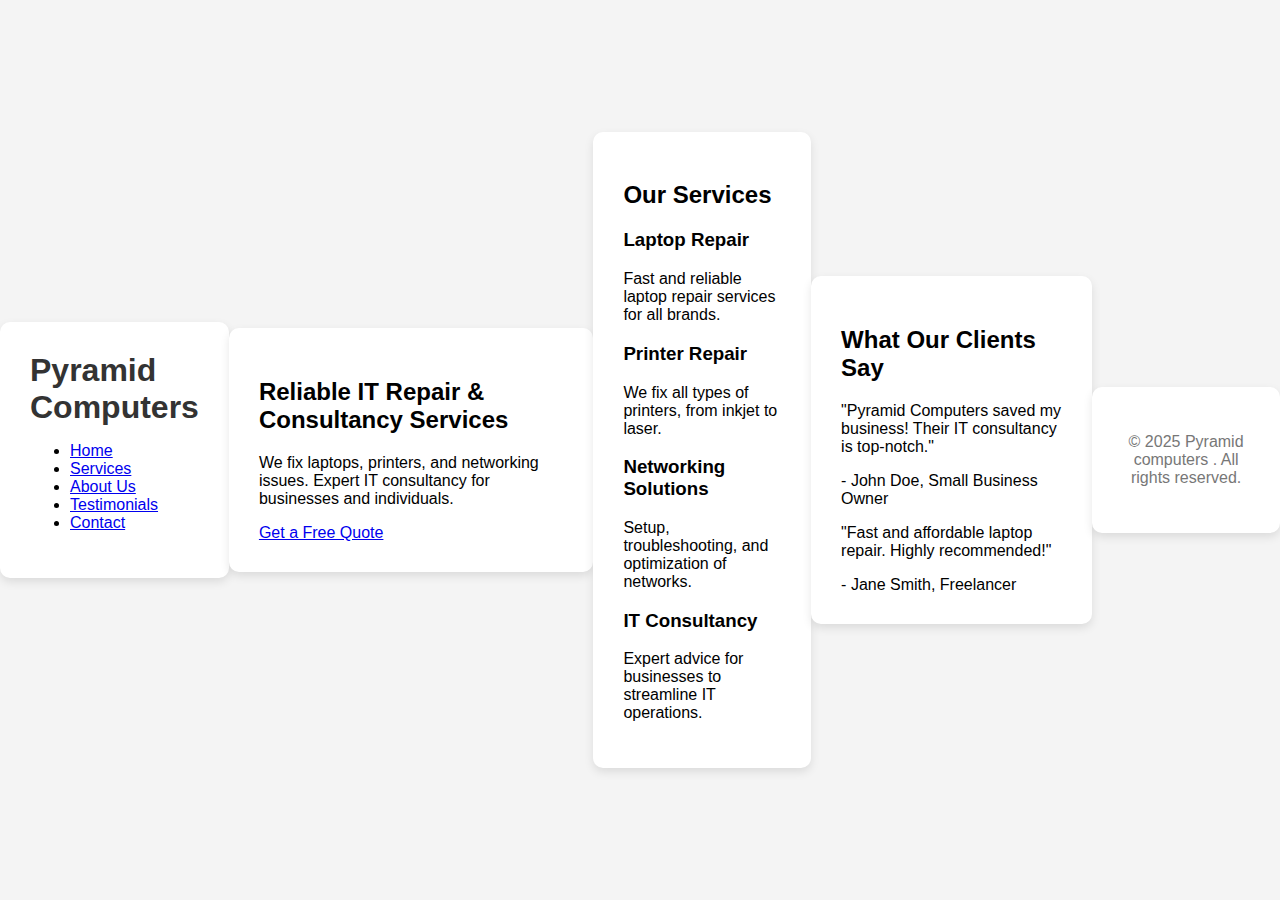
<file: Index.html>
<!DOCTYPE html>
<html lang="en">
<head>
  <meta charset="UTF-8">
  <meta name="viewport" content="width=device-width, initial-scale=1.0">
  <title>Pyramid Computers- IT Repair & Consultancy</title>
  <link rel="stylesheet" href="styles.css">
</head>
<body>
  <!-- Header -->
  <header>
    <div class="container">
      <div class="logo">
        <h1>Pyramid Computers</h1>
      </div>
      <nav>
        <ul>
          <li><a href="#home">Home</a></li>
          <li><a href="#services">Services</a></li>
          <li><a href="#about">About Us</a></li>
          <li><a href="#testimonials">Testimonials</a></li>
          <li><a href="#contact">Contact</a></li>
        </ul>
      </nav>
    </div>
  </header>

  <!-- Hero Section -->
  <section id="home" class="hero">
    <div class="container">
      <h2>Reliable IT Repair & Consultancy Services</h2>
      <p>We fix laptops, printers, and networking issues. Expert IT consultancy for businesses and individuals.</p>
      <a href="#contact" class="cta-button">Get a Free Quote</a>
    </div>
  </section>

  <!-- Services Section -->
  <section id="services" class="services">
    <div class="container">
      <h2>Our Services</h2>
      <div class="service-list">
        <div class="service-item">
          <h3>Laptop Repair</h3>
          <p>Fast and reliable laptop repair services for all brands.</p>
        </div>
        <div class="service-item">
          <h3>Printer Repair</h3>
          <p>We fix all types of printers, from inkjet to laser.</p>
        </div>
        <div class="service-item">
          <h3>Networking Solutions</h3>
          <p>Setup, troubleshooting, and optimization of networks.</p>
        </div>
        <div class="service-item">
          <h3>IT Consultancy</h3>
          <p>Expert advice for businesses to streamline IT operations.</p>
        </div>
      </div>
    </div>
  </section>

  <!-- Testimonials Section -->
  <section id="testimonials" class="testimonials">
    <div class="container">
      <h2>What Our Clients Say</h2>
      <div class="testimonial-list">
        <div class="testimonial-item">
          <p>"Pyramid Computers saved my business! Their IT consultancy is top-notch."</p>
          <span>- John Doe, Small Business Owner</span>
        </div>
        <div class="testimonial-item">
          <p>"Fast and affordable laptop repair. Highly recommended!"</p>
          <span>- Jane Smith, Freelancer</span>
        </div>
      </div>
    </div>
  </section>

  <!-- Footer -->
  <footer>
    <div class="container">
      <p>&copy; 2025 Pyramid computers . All rights reserved.</p>
    </div>
  </footer>

  <!-- JavaScript -->
  <script src="script.js"></script>
</body>
</html>
</file>
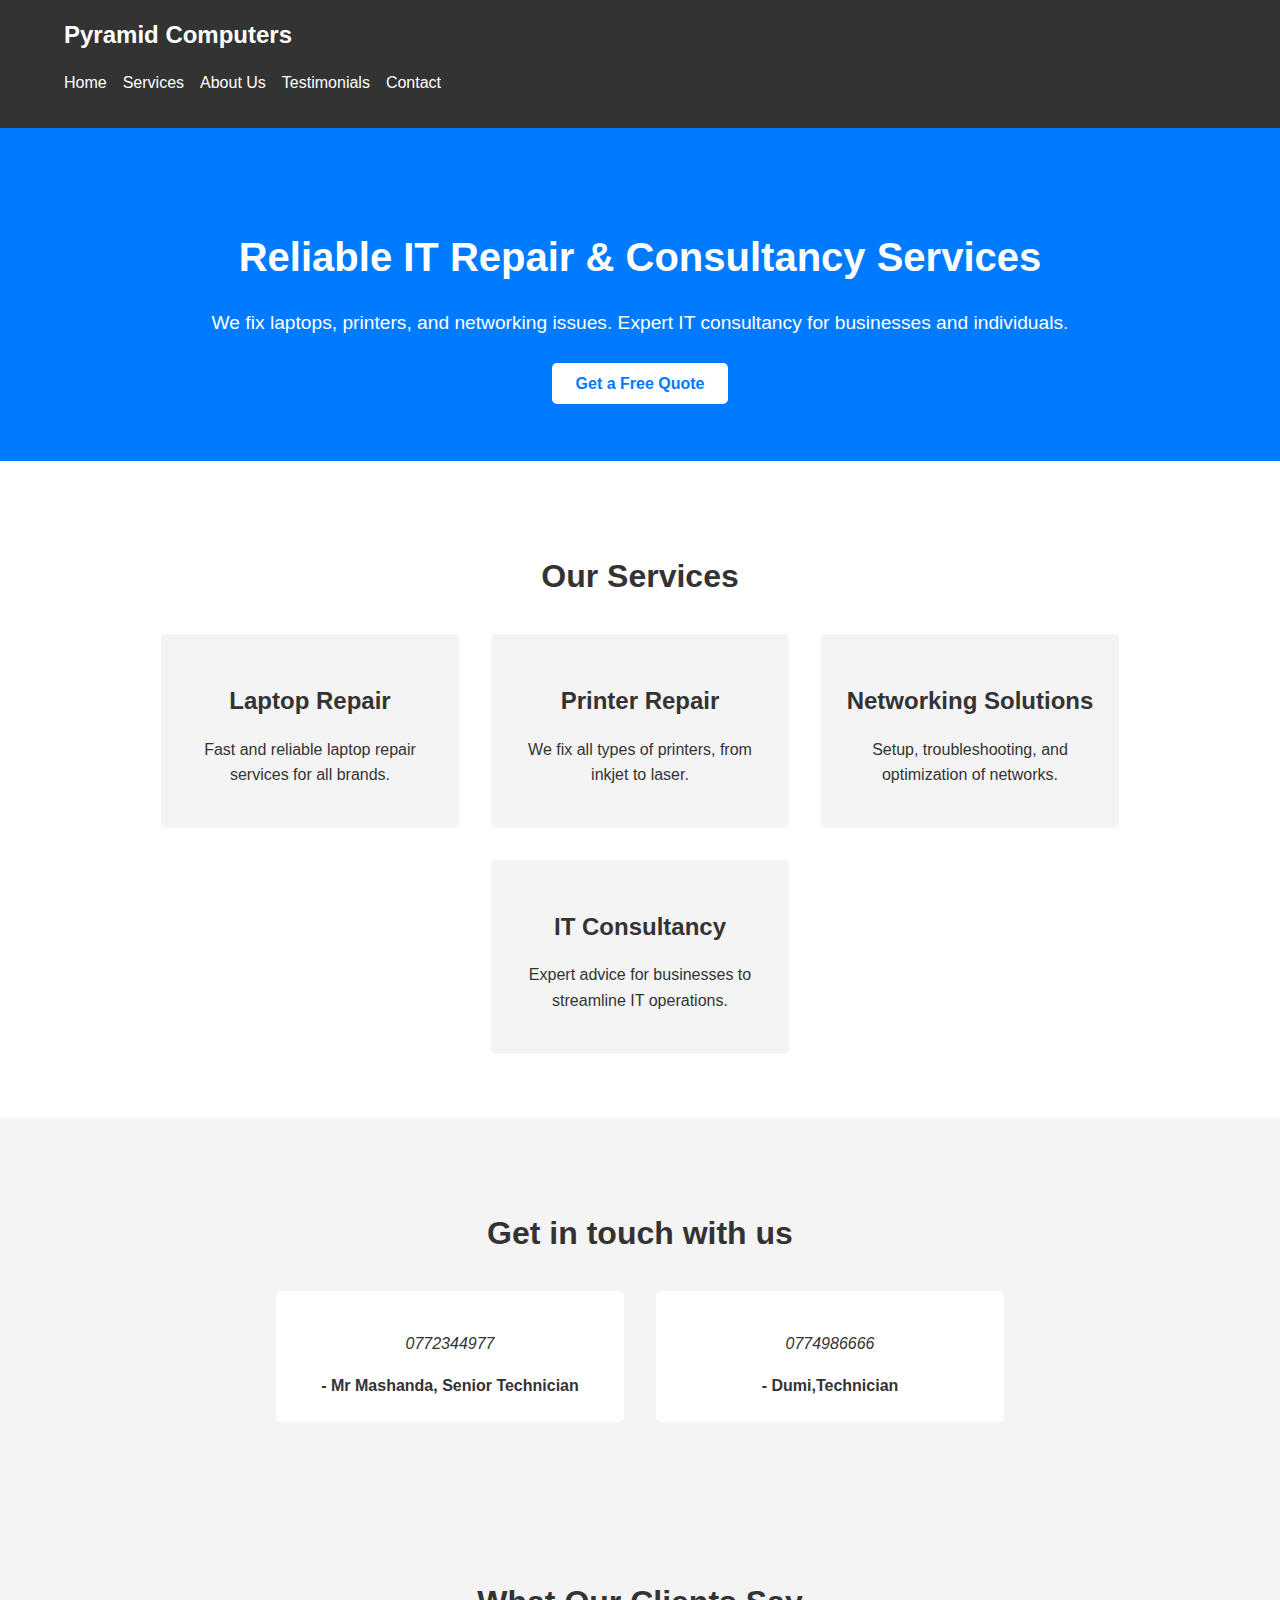
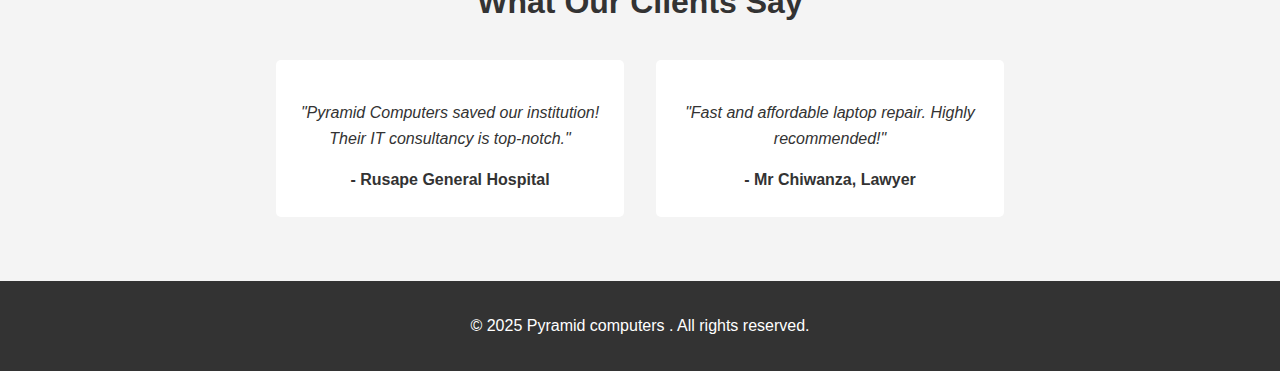
<file: index.html>
<!DOCTYPE html>
<html lang="en">
<head>
  <meta charset="UTF-8">
  <meta name="viewport" content="width=device-width, initial-scale=1.0">
  <title>Pyramid Computers- IT Repair & Consultancy</title>
  <link rel="stylesheet" href="style.css">
</head>
<body>
  <!-- Header -->
  <header>
    <div class="container">
      <div class="logo">
        <h1>Pyramid Computers</h1>
      </div>
      <nav>
        <ul>
          <li><a href="#home">Home</a></li>
          <li><a href="#services">Services</a></li>
          <li><a href="#about">About Us</a></li>
          <li><a href="#testimonials">Testimonials</a></li>
          <li><a href="#contact">Contact</a></li>
        </ul>
      </nav>
    </div>
  </header>

  <!-- Hero Section -->
  <section id="home" class="hero">
    <div class="container">
      <h2>Reliable IT Repair & Consultancy Services</h2>
      <p>We fix laptops, printers, and networking issues. Expert IT consultancy for businesses and individuals.</p>
      <a href="quotationForm.html" class="cta-button">Get a Free Quote</a>
    </div>
  </section>

  <!-- Services Section -->
  <section id="services" class="services">
    <div class="container">
      <h2>Our Services</h2>
      <div class="service-list">
        <div class="service-item">
          <h3>Laptop Repair</h3>
          <p>Fast and reliable laptop repair services for all brands.</p>
        </div>
        <div class="service-item">
          <h3>Printer Repair</h3>
          <p>We fix all types of printers, from inkjet to laser.</p>
        </div>
        <div class="service-item">
          <h3>Networking Solutions</h3>
          <p>Setup, troubleshooting, and optimization of networks.</p>
        </div>
        <div class="service-item">
          <h3>IT Consultancy</h3>
          <p>Expert advice for businesses to streamline IT operations.</p>
        </div>
      </div>
    </div>
  </section>
  
  <!-- contact Section -->
  <section id="contact" class="contact">
    <div class="container">
      <h2>Get in touch with us</h2>
      <div class="contact-list">
        <div class="contact-item">
          <p>0772344977</p>
          <span>- Mr Mashanda, Senior Technician</span>
        </div>
        <div class="contact-item">
          <p>0774986666</p>
          <span>- Dumi,Technician</span>
        </div>
      </div>
    </div>
  </section>
  <!-- Testimonials Section -->
  <section id="testimonials" class="testimonials">
    <div class="container">
      <h2>What Our Clients Say</h2>
      <div class="testimonial-list">
        <div class="testimonial-item">
          <p>"Pyramid Computers saved our institution! Their IT consultancy is top-notch."</p>
          <span>- Rusape General Hospital</span>
        </div>
        <div class="testimonial-item">
          <p>"Fast and affordable laptop repair. Highly recommended!"</p>
          <span>- Mr Chiwanza, Lawyer</span>
        </div>
      </div>
    </div>
  </section>

  <!-- Footer -->
  <footer>
    <div class="container">
      <p>&copy; 2025 Pyramid computers . All rights reserved.</p>
    </div>
  </footer>

  <!-- JavaScript -->
  <script src="script.js"></script>
</body>
</html>
</file>
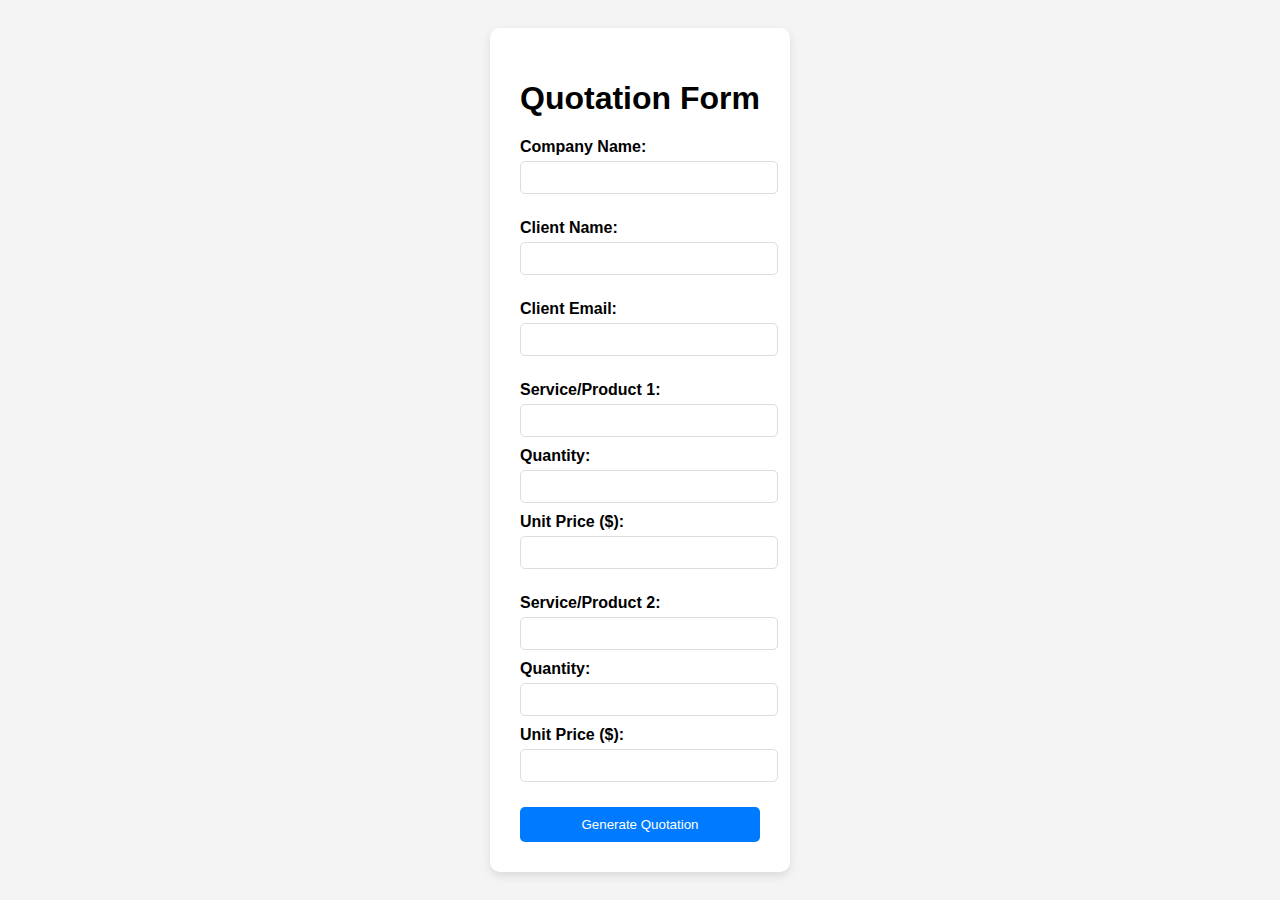
<file: quotationForm .html>
<!DOCTYPE html>
<html lang="en">
<head>
  <meta charset="UTF-8">
  <meta name="viewport" content="width=device-width, initial-scale=1.0">
  <title>Quotation Form</title>
  <link rel="stylesheet" href="styles.css">
</head>
<body>
  <div class="container">
    <!-- Quotation Form -->
    <form id="quotationForm">
      <h1>Quotation Form</h1>

      <!-- Company Details -->
      <div class="form-group">
        <label for="companyName">Company Name:</label>
        <input type="text" id="companyName" name="companyName" required>
      </div>

      <!-- Client Details -->
      <div class="form-group">
        <label for="clientName">Client Name:</label>
        <input type="text" id="clientName" name="clientName" required>
      </div>
      <div class="form-group">
        <label for="clientEmail">Client Email:</label>
        <input type="email" id="clientEmail" name="clientEmail" required>
      </div>

      <!-- Services/Products -->
      <div class="form-group">
        <label for="service1">Service/Product 1:</label>
        <input type="text" id="service1" name="service1" required>
        <label for="quantity1">Quantity:</label>
        <input type="number" id="quantity1" name="quantity1" required>
        <label for="price1">Unit Price ($):</label>
        <input type="number" id="price1" name="price1" step="0.01" required>
      </div>

      <div class="form-group">
        <label for="service2">Service/Product 2:</label>
        <input type="text" id="service2" name="service2">
        <label for="quantity2">Quantity:</label>
        <input type="number" id="quantity2" name="quantity2">
        <label for="price2">Unit Price ($):</label>
        <input type="number" id="price2" name="price2" step="0.01">
      </div>

      <!-- Submit Button -->
      <button type="submit">Generate Quotation</button>
    </form>

    <!-- Quotation Display -->
    <div id="quotationDisplay" class="quotation-container hidden">
      <header>
        <h1 id="displayCompanyName"></h1>
      </header>

      <div class="quotation-details">
        <h2>Quotation</h2>
        <p><strong>Date:</strong> <span id="displayDate"></span></p>
      </div>

      <div class="client-details">
        <h3>To:</h3>
        <p id="displayClientName"></p>
        <p id="displayClientEmail"></p>
      </div>

      <table>
        <thead>
          <tr>
            <th>#</th>
            <th>Description</th>
            <th>Quantity</th>
            <th>Unit Price</th>
            <th>Total</th>
          </tr>
        </thead>
        <tbody id="displayServices">
          <!-- Rows will be added dynamically -->
        </tbody>
        <tfoot>
          <tr>
            <td colspan="4" class="total-label">Total</td>
            <td class="total-amount">$<span id="displayTotal"></span></td>
          </tr>
        </tfoot>
      </table>

      <div class="terms">
        <h3>Terms and Conditions:</h3>
        <ul>
          <li>Payment is due within 30 days of the invoice date.</li>
          <li>Late payments may incur a 5% fee.</li>
          <li>All prices are in USD.</li>
          <li>Contact us for any questions or clarifications.</li>
        </ul>
      </div>

      <footer>
        <p>Thank you for choosing <span id="displayFooterCompanyName"></span>!</p>
      </footer>
    </div>
  </div>

  <script src="script1.js"></script>
</body>
</html>
</file>
<file: styles.css>
/* General Styles */
body {
  margin: 0;
  padding: 0;
  font-family: 'Arial', sans-serif;
  background-color: #f4f4f4;
  display: flex;
  justify-content: center;
  align-items: center;
  height: 100vh;
}

.container {
  background-color: #fff;
  padding: 30px;
  max-width: 800px;
  border-radius: 10px;
  box-shadow: 0 4px 10px rgba(0, 0, 0, 0.1);
}

/* Form Styles */
#quotationForm {
  display: flex;
  flex-direction: column;
}

.form-group {
  margin-bottom: 15px;
}

.form-group label {
  display: block;
  margin-bottom: 5px;
  font-weight: bold;
}

.form-group input {
  width: 100%;
  padding: 8px;
  margin-bottom: 10px;
  border: 1px solid #ddd;
  border-radius: 5px;
}

button {
  padding: 10px 20px;
  background-color: #007bff;
  color: #fff;
  border: none;
  border-radius: 5px;
  cursor: pointer;
}

button:hover {
  background-color: #0056b3;
}

/* Quotation Display */
.quotation-container {
  margin-top: 20px;
}

.hidden {
  display: none;
}

header h1 {
  margin: 0;
  font-size: 2rem;
  color: #333;
}

.quotation-details h2 {
  margin-top: 20px;
  font-size: 1.5rem;
  color: #333;
}

.client-details h3 {
  margin-top: 20px;
  font-size: 1.2rem;
  color: #333;
}

table {
  width: 100%;
  border-collapse: collapse;
  margin-top: 20px;
}

table th, table td {
  padding: 10px;
  text-align: left;
  border-bottom: 1px solid #ddd;
}

table th {
  background-color: #f8f8f8;
  font-weight: bold;
}

table tfoot td {
  font-weight: bold;
  background-color: #f8f8f8;
}

.total-label {
  text-align: right;
}

.total-amount {
  color: #333;
}

.terms {
  margin-top: 20px;
}

.terms h3 {
  font-size: 1.2rem;
  color: #333;
}

.terms ul {
  padding-left: 20px;
  color: #555;
}

.terms li {
  margin: 5px 0;
}

footer {
  margin-top: 20px;
  text-align: center;
  color: #777;
}
</file>
<file: style.css>
/* General Styles */
body {
  font-family: Arial, sans-serif;
  margin: 0;
  padding: 0;
  line-height: 1.6;
  color: #333;
}

.container {
  width: 90%;
  max-width: 1200px;
  margin: 0 auto;
}

/* Header */
header {
  background: #333;
  color: #fff;
  padding: 1rem 0;
}

header .logo h1 {
  margin: 0;
  font-size: 1.5rem;
}

header nav ul {
  list-style: none;
  padding: 0;
  display: flex;
  gap: 1rem;
}

header nav ul li a {
  color: #fff;
  text-decoration: none;
}

/* Hero Section */
.hero {
  background: #007BFF;
  color: #fff;
  padding: 4rem 0;
  text-align: center;
}

.hero h2 {
  font-size: 2.5rem;
  margin-bottom: 1rem;
}

.hero p {
  font-size: 1.2rem;
  margin-bottom: 2rem;
}

.cta-button {
  background: #fff;
  color: #007BFF;
  padding: 0.75rem 1.5rem;
  text-decoration: none;
  border-radius: 5px;
  font-weight: bold;
}

/* Services Section */
.services {
  padding: 4rem 0;
  text-align: center;
}

.services h2 {
  font-size: 2rem;
  margin-bottom: 2rem;
}

.service-list {
  display: flex;
  gap: 2rem;
  flex-wrap: wrap;
  justify-content: center;
}

.service-item {
  background: #f4f4f4;
  padding: 1.5rem;
  border-radius: 5px;
  width: 250px;
}

.service-item h3 {
  font-size: 1.5rem;
  margin-bottom: 1rem;
}

/* contact Section */
.contact {
  background: #f4f4f4;
  padding: 4rem 0;
  text-align: center;
}

.contact h2 {
  font-size: 2rem;
  margin-bottom: 2rem;
}

.contact-list {
  display: flex;
  gap: 2rem;
  justify-content: center;
}

.contact-item {
  background: #fff;
  padding: 1.5rem;
  border-radius: 5px;
  width: 300px;
}

.contact-item p {
  font-style: italic;
}

.contact-item span {
  display: block;
  margin-top: 1rem;
  font-weight: bold;
}
/* Testimonials Section */
.testimonials {
  background: #f4f4f4;
  padding: 4rem 0;
  text-align: center;
}

.testimonials h2 {
  font-size: 2rem;
  margin-bottom: 2rem;
}

.testimonial-list {
  display: flex;
  gap: 2rem;
  justify-content: center;
}

.testimonial-item {
  background: #fff;
  padding: 1.5rem;
  border-radius: 5px;
  width: 300px;
}

.testimonial-item p {
  font-style: italic;
}

.testimonial-item span {
  display: block;
  margin-top: 1rem;
  font-weight: bold;
  }

/* Footer */
footer {
  background: #333;
  color: #fff;
  text-align: center;
  padding: 1rem 0;
}
</file>
